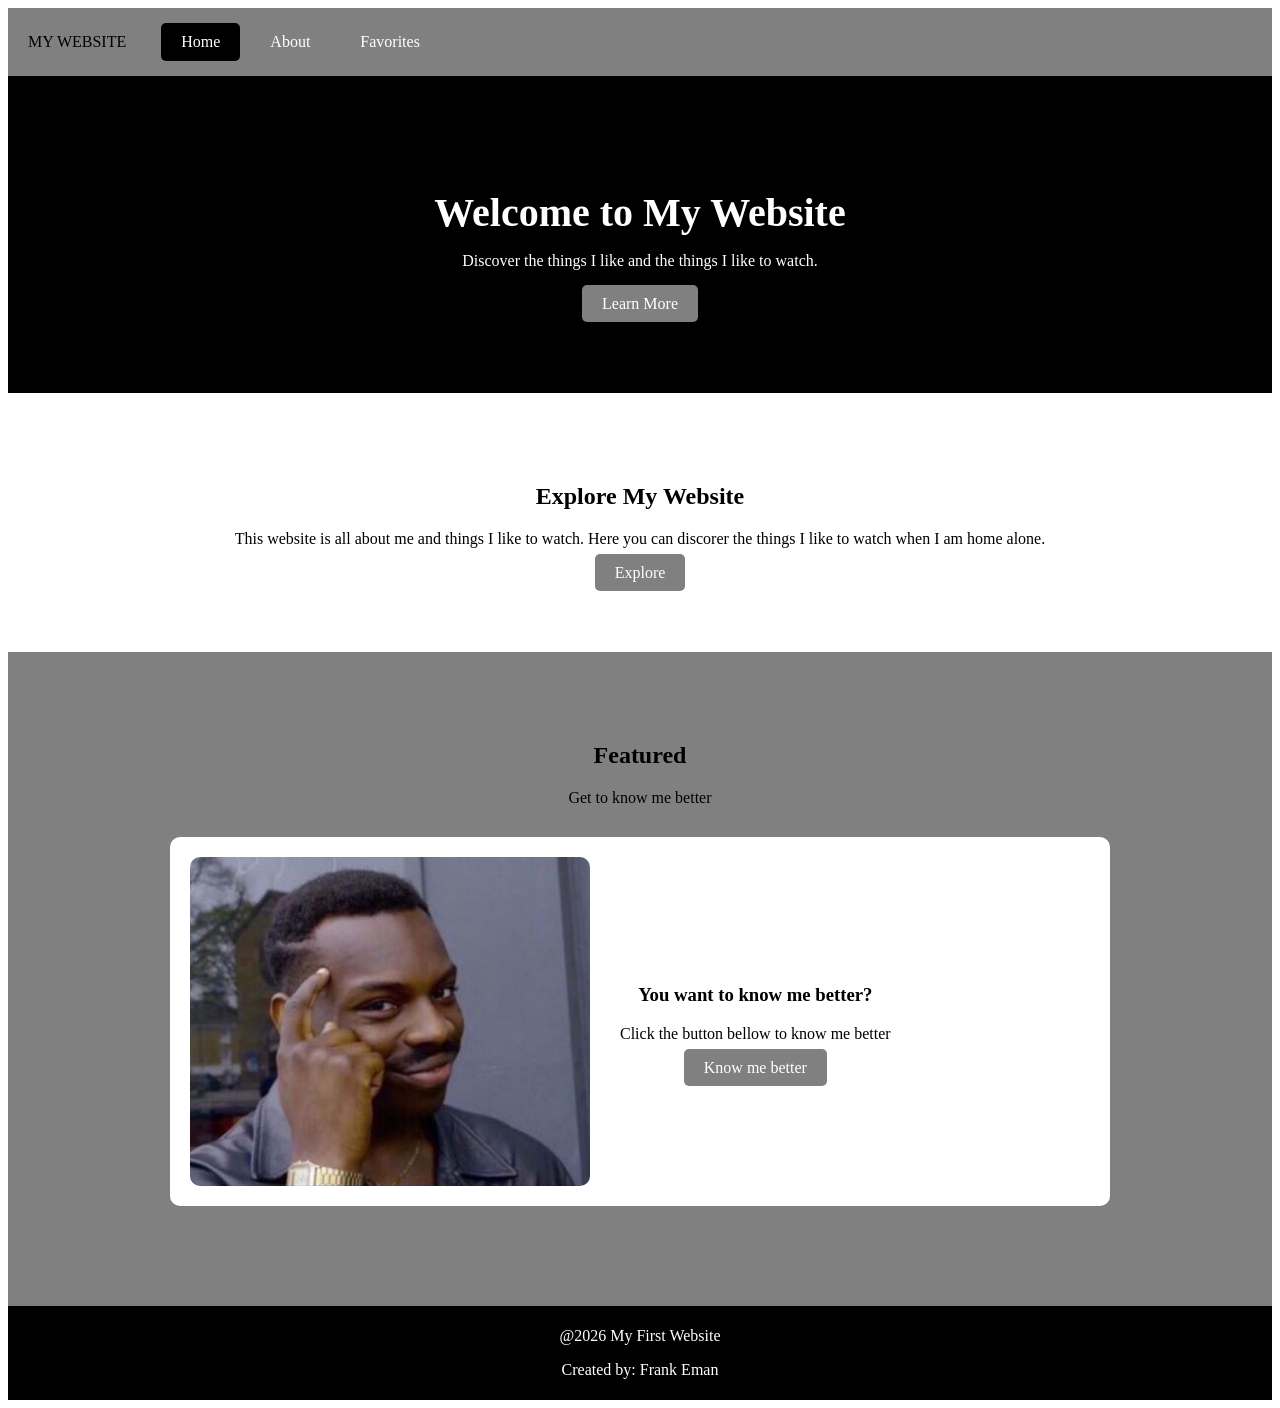
<file: index.html>
<!DOCTYPE html>
<html lang="en">
<head>
    <meta charset="UTF-8">
    <meta name="viewport" content="width=device-width, initial-scale=1">
    <title>Personal Website</title>
    <link rel="stylesheet" type="text/css" href="style.css">
</head>
<body>
    <nav>
        <div class="logo">MY WEBSITE</div>
        <div class="links">
            <a href="indexx.html" class="active">Home</a>
            <a href="about.html">About</a>
            <a href="favorites.html">Favorites</a>
        </div>
    </nav>
    <section id="home" class="hero">
        <h1>Welcome to My Website</h1>
        <p>Discover the things I like and the things I like to watch.</p>
        <a href="about.html" class="button">Learn More</a> 
    </section>

    <section id="welcome">
        <div class="welcome-text">
            <h2>Explore My Website</h2>
            <p>This website is all about me and things I like to watch.
                Here you can discorer the things I like to watch when I am home alone.
            </p>
            <a href="about.html" class="button">Explore</a>
        </div>
    </section>

    <section class="featured">
        <h2>Featured</h2>
        <!-- <p>Get to know my <span style=" color: blue; font-style: italic;">favorite.</span></p> -->
        <p>Get to know me <span class="better">better</span></p>
        <div class="featured-card">
            <img src="img/5.jpg">
            <div featured-text>
                <h3>You want to know me better?</h3>
                <p>
                    Click the button bellow to know me better
                </p>
                <a href="favorites.html" class="button">
                    Know me better
                </a>
            </div>
        </div>
        </section>

        <footer>
        <p>@2026 My First Website</p>
        <p>Created by: Frank Eman</p>
    </footer>
</body>
</html>
</file>
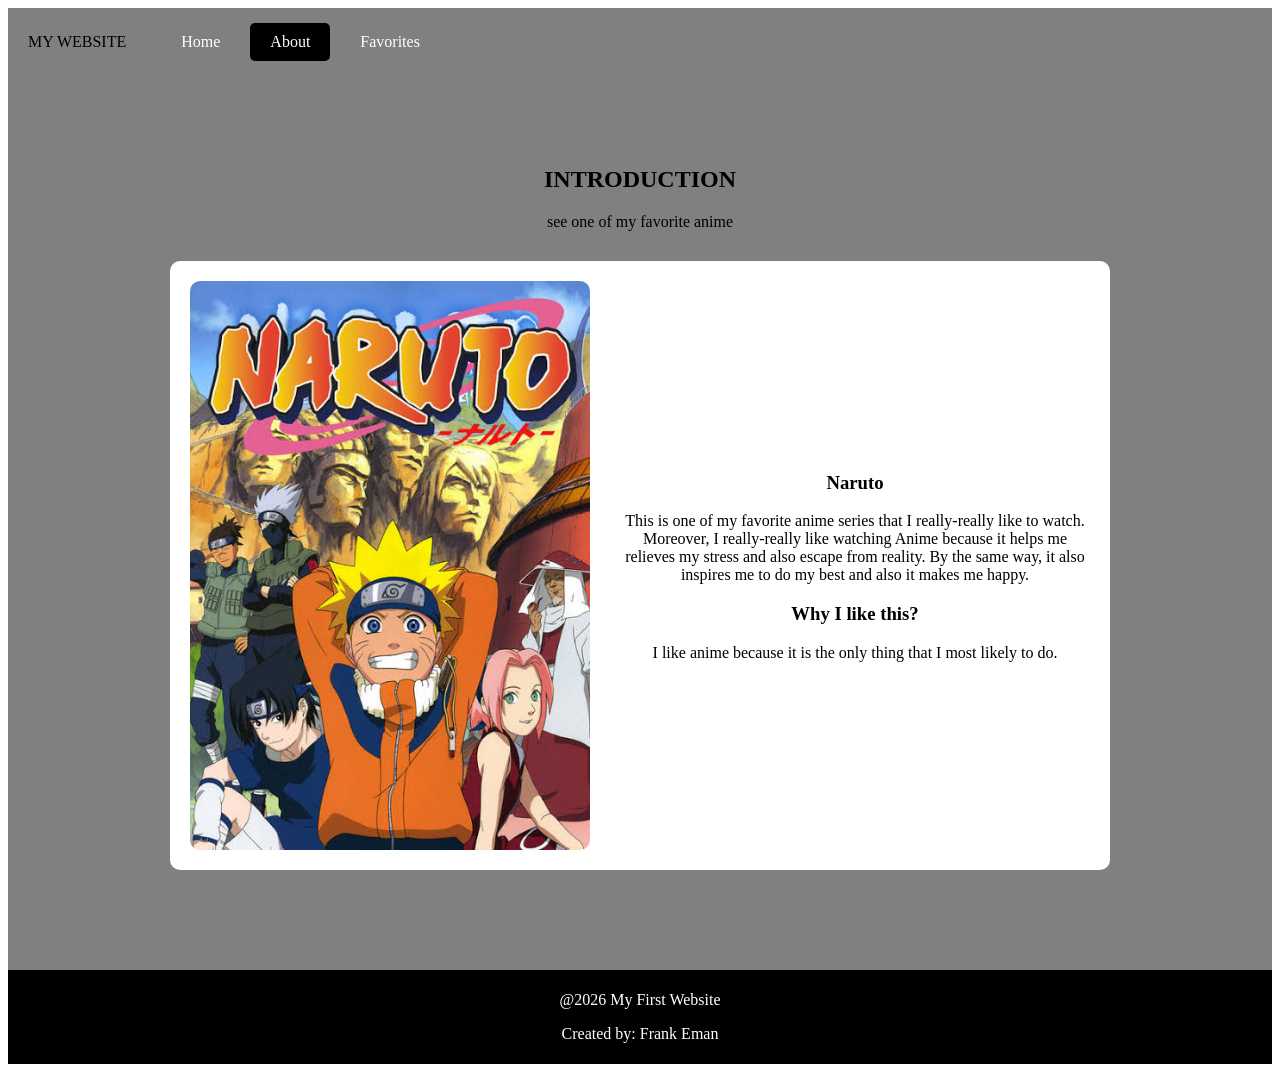
<file: about.html>
<!DOCTYPE html>
<html lang="en">
<head>
    <meta charset="UTF-8">
    <meta name="viewport" content="width=device-width, initial-scale=1">
    <title>Personal Website</title>
    <link rel="stylesheet" type="text/css" href="style.css">
</head>
<body>
    <nav>
        <div class="logo">MY WEBSITE</div>
        <div class="links">
            <a href="index.html">Home</a>
            <a href="about.html" class="active">About</a>
            <a href="favorites.html">Favorites</a>
        </div>
    </nav>
     <section class="featured">
        <h2>INTRODUCTION</h2>
        <!-- <p>Get to know my <span style=" color: blue; font-style: italic;">favorite.</span></p> -->
        <p>see one of my favorite anime<span class="better"></span></p>
        <div class="featured-card">
            <img src="img/3.jpg">
            <div featured-text>
                <h3>Naruto</h3>
                <p>This is one of my favorite anime series that I really-really like to watch.
                Moreover,
                I really-really like watching Anime because it helps me relieves my stress and also 
                escape from reality. By the same way, it also inspires me to do my best and also it
                makes me happy.
                </p>
                <h3>Why I like this?</h3>
                <p>I like anime because it is the only thing that I most likely to do.</p>
                <!-- <a href="favorites.html" class="button">
                    Know me better
                </a> -->
            </div>
        </div>
        </section>
    <!-- <section id="about" class="section">
        </div>
            <h2>About My Favorite Topic</h2>
            <div class="about-text">
            <h3>Introduction</h3>
            <p>Welcome to my personalized Website which you can learn more things about me. Moreover,
                I really-really like watching Anime because it helps me relieves my stress and also 
                escape from reality. By the same way, it also inspires me to do my best and also it
                makes me happy.
            </p>
            <h3>Why I like it</h3>
            <p>I like this topic because the only thing that I most do is watching anime.</p>
        
            </div> 
    </section> -->
    <footer>
        <p>@2026 My First Website</p>
        <p>Created by: Frank Eman</p>
    </footer>
</body>
</html>
</file>
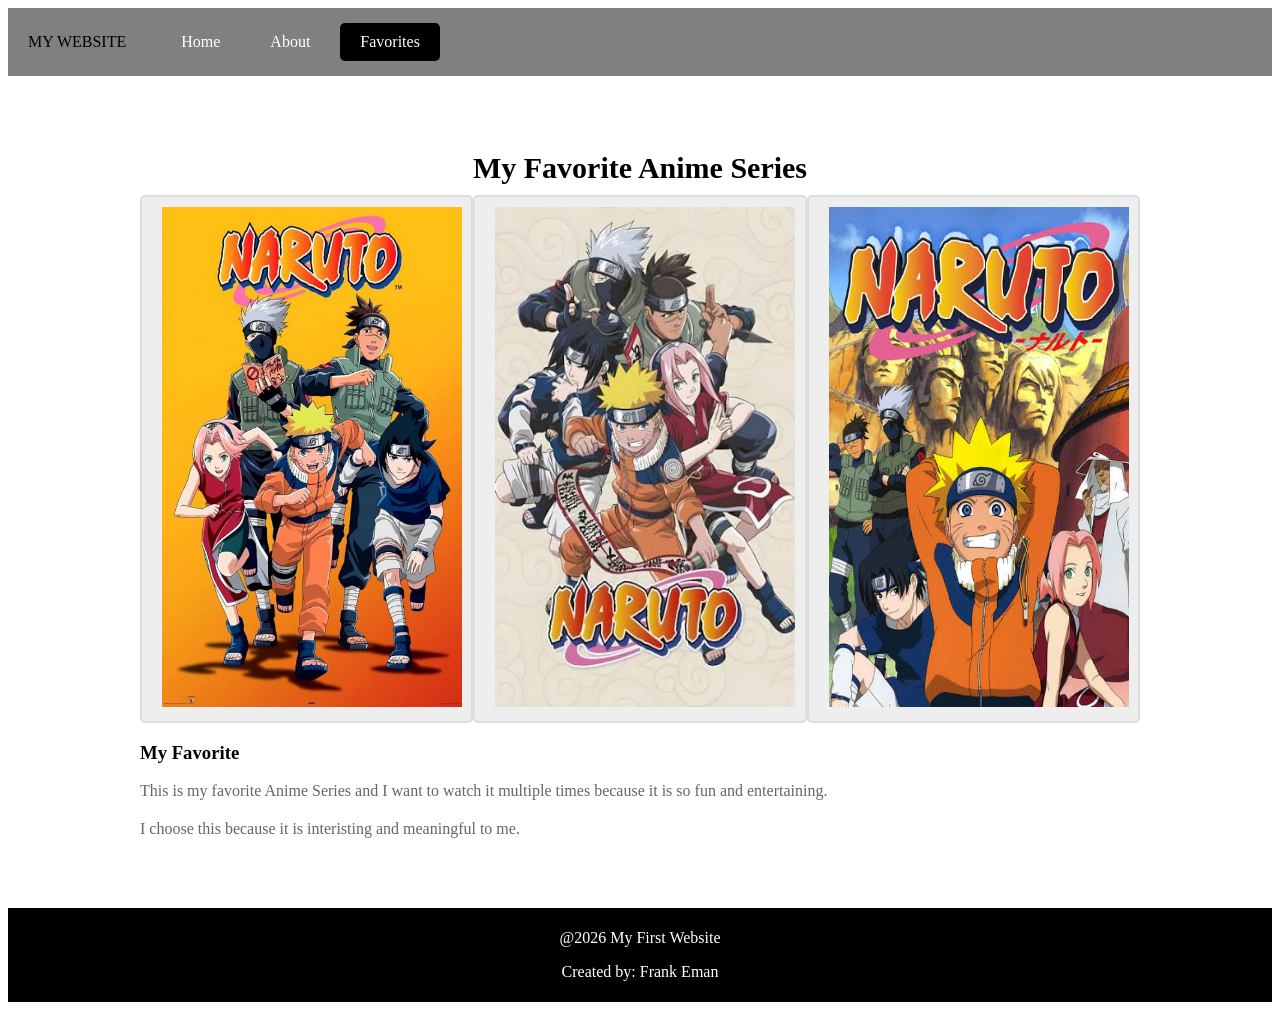
<file: favorites.html>
<!DOCTYPE html>
<html lang="en">
<head>
    <meta charset="UTF-8">
    <meta name="viewport" content="width=device-width, initial-scale=1">
    <title>Simple Website</title>
    <link rel="stylesheet" type="text/css" href="style.css">
</head>
<body>
    <nav>
        <div class="logo">MY WEBSITE</div>
        <div class="links">
            <a href="index.html">Home</a>
            <a href="about.html">About</a>
            <a href="favorites.html" class="active">Favorites</a>
        </div>
    </nav>
    <section id="about" class="section">
        <h2>My Favorite Anime Series</h2>
        <div class="about-image">
            <div class="card">
                <img src="img/1.jpg" width="300px" height="500px">
            </div>
            <div class="card">
                <img src="img/2.jpg" width="300px" height="500px">
            </div>
            <div class="card">
                <img src="img/3.jpg" width="300px" height="500px">
            </div>
        </div>
        <div class="about-text">
            <h3>My Favorite</h3>
            <p>This is my favorite Anime Series and I want to watch it multiple times because it 
                is so fun and entertaining.</p>
            <p>I choose this because it is interisting and meaningful to me.</p>
        </div>
    </section>
     <footer>
        <p>@2026 My First Website</p>
        <p>Created by: Frank Eman</p>
    </footer>
</body>
</html>
</file>
<file: style.css>
nav{
    background-color: gray;
    display: flex;
    align-items: center;
    padding: 10px 20px;
    /* justify-content: flex-end;
} */
}
.logo{
    margin-right: 30px;
}
/* body{
    background-color: #666;
} */
.links{
    display: flex;
}
.links a{
    color: white;
    text-decoration: none;
    /* inside the box */
    padding: 10px 20px;
    margin: 5px;
}
.active{
    background-color: black;
    border-radius: 5px;
}
.links a:hover{
    background-color: green;
}
#home{
    background-color:black;
    text-align: center;
    padding: 80px 20px;
}
.hero h1{
    font-size: 40px;
    color: white;
    margin-bottom: 15px;
}
.hero p{
    color: white;
    margin-bottom: 25px;
}
.hero::selection{
    background-color: yellow;
    color: black;
}
.button{
    background-color: gray;
    color: white;
    padding: 10px 20px;
    text-decoration: none;
    overflow: hidden;
    border-radius: 5px;
}
.button:hover{
    background-color: green;
    color: black;
}
.section{
    max-width: 1000px;
    margin: auto;
    padding: 50px 20px;
    text-align: center;
}
.section h2{
    font-size: 30px;
    margin-bottom: 10px;
}
.section p{
    color: #666;
    margin-bottom: 30px;
}
.about-text{
    text-align: justify;
}
.about-text p{
    margin-bottom: 20px;
}
.about-image .card{
    padding: 10px 20px;
    overflow: hidden;
    border-radius: 5px;
}
.woww{
     display: grid;
   gap: 20px;
   grid-template-columns:  1fr 1fr 1fr;
}
.cards{
    display: grid;
   gap: 20px;
   grid-template-columns:  1fr 1fr 1fr;
   /* grid-template-columns: 200px 200px 200px; pwede sad nato gamiton ni */
}
.card{
    flex: 1;
    background-color: #eee;
    padding: 20px;
    border: 2px solid #ddd;
    border-radius: 5px;
}
.card-image{
    height: 180px;
    background-color:#eee;
    display: grid;
    align-items: center;
    justify-content: center;
    color: #999;
    margin-bottom: 15px;
    overflow: hidden;
    /* prevent nanubra na image */
}
.card-img-element{
    width: 100%;
    height: 100%;
    object-fit: cover;
    object-position: center;
}
#welcome{
    display: flex;
    align-items: center;
    gap: 40px;
    padding: 70px 10px;
    text-align: center;
}
.welcome-text, .welcome-image{
    flex: 1;
}
/* .welcome-image{
    flex: 1;
} */
 /* p, h2{
    color:  red;
 } para ni sya matipo basta same lang*/ 
   footer{
    text-align: center;
    padding: 5px;
    background-color: black;
    color: white;
 }
 .about-image{
    display: flex;
    justify-content: center;
}
.about-image .card{
    padding: 10px 20px;
    overflow: hidden;
    border-radius: 5px;
}
.cards{
    display: grid;
   gap: 20px;
   grid-template-columns:  1fr 1fr 1fr;
   /* grid-template-columns: 200px 200px 200px; pwede sad nato gamiton ni */
}
.card{
    flex: 1;
    background-color: #eee;
    padding: 20px;
    border: 2px solid #ddd;
    border-radius: 5px;
}
.card-image{
    height: 180px;
    background-color:#eee;
    display: grid;
    align-items: center;
    justify-content: center;
    color: #999;
    margin-bottom: 15px;
    overflow: hidden;
    /* prevent nanubra na image */
}
.card-img-element{
    width: 100%;
    height: 100%;
    object-fit: cover;
    object-position: center;
}
.featured{
    text-align: center;
    padding: 70px 10%;
    background-color: gray;
}
.featured-card{
    display: flex;
    align-items: center;
    gap: 30px;
    max-width: 900px;
    margin: 30px auto;
    background-color: white;
    padding: 20px;
    border-radius: 10px;
    /* overflow: hidden; */
}
.featured-card img{
    width: 400px;
    border-radius: 10px;
}
</file>
